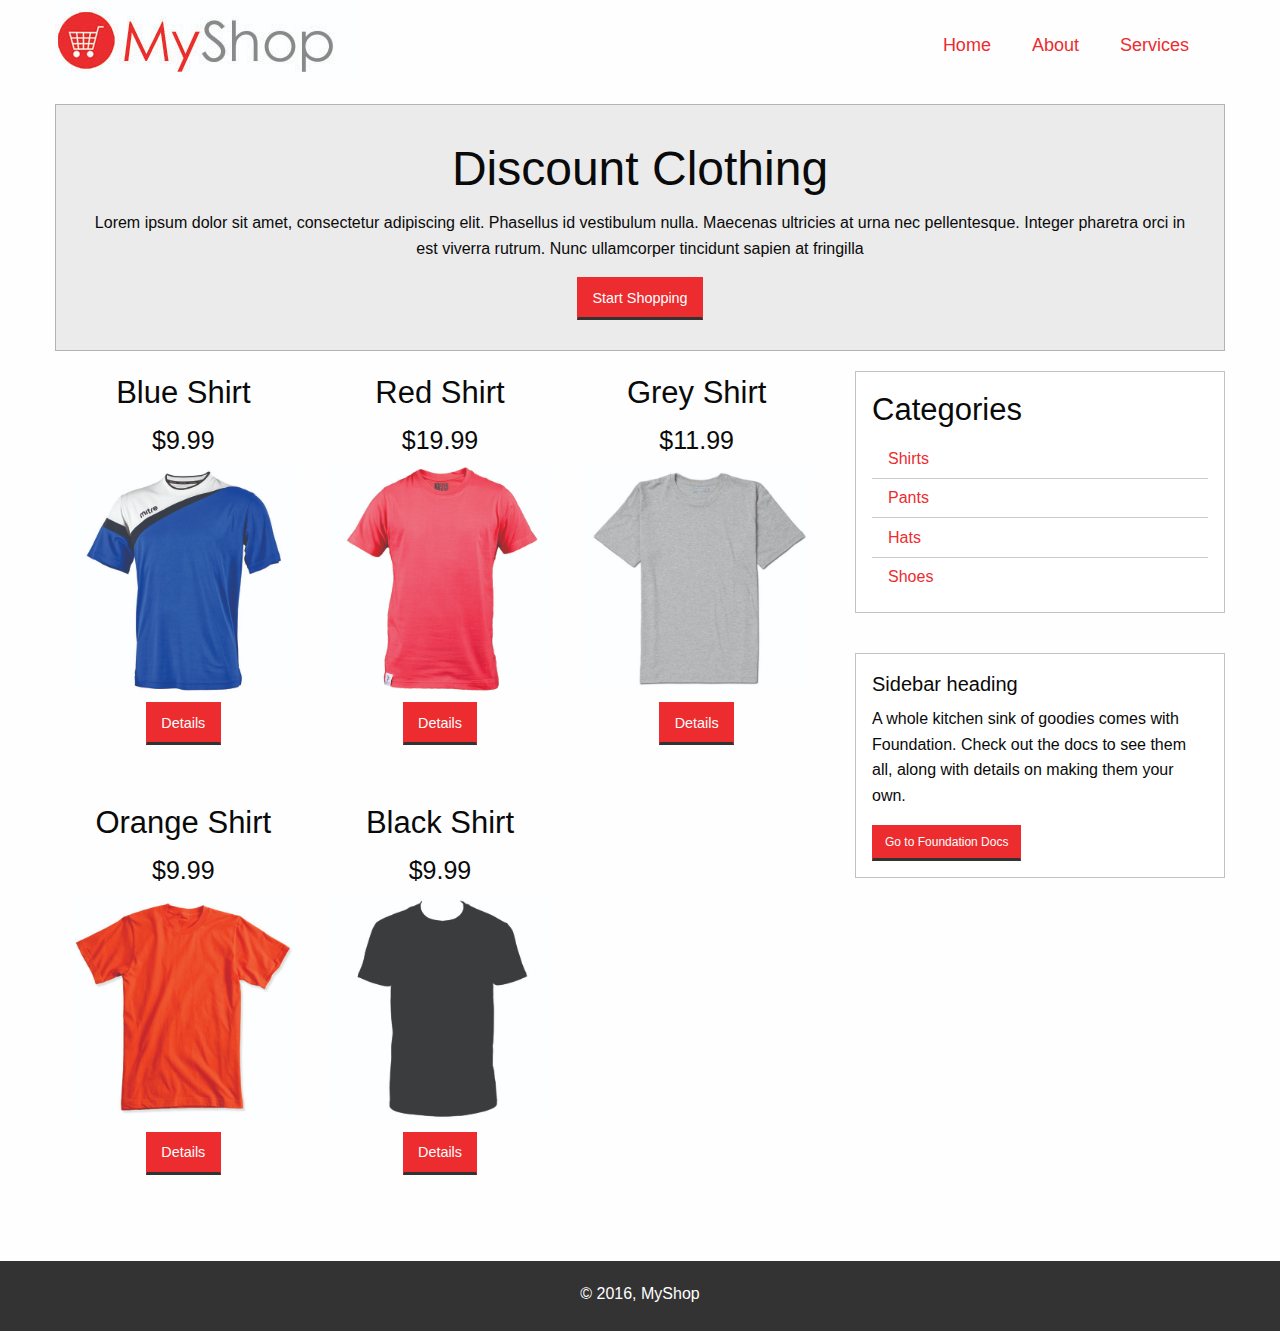
<file: wordpress/wordpressEcommerceStatic/index.html>
<!doctype html>
<html class="no-js" lang="en" dir="ltr">

<head>
  <meta charset="utf-8">
  <meta http-equiv="x-ua-compatible" content="ie=edge">
  <meta name="viewport" content="width=device-width, initial-scale=1.0">
  <title>Wordpress Ecommerce</title>
  <link rel="stylesheet" href="css/foundation.css">
  <link rel="stylesheet" href="css/app.css">
</head>

<body>
  <header class="row">
    <div class="large-6 columns">
      <img src="img/logo.jpg">
    </div>
    <div class="large-6 columns">
      <ul class="menu simple main-nav">
        <li>
          <a href="index.html">Home</a>
        </li>
        <li>
          <a href="about.html">About</a>
        </li>
        <li>
          <a href="index.html">Services</a>
        </li>
      </ul>
    </div>
  </header>

  <div class="row showcase">
    <div class="large-12 columns">
      <div class="callout secondary">
        <h1>Discount Clothing</h1>
        <p>Lorem ipsum dolor sit amet, consectetur adipiscing elit. Phasellus id vestibulum nulla. Maecenas ultricies at urna
          nec pellentesque. Integer pharetra orci in est viverra rutrum. Nunc ullamcorper tincidunt sapien at fringilla</p>
        <button class="button">Start Shopping</button>
      </div>
    </div>
  </div>

  <div class="row">
    <div class="large-8 medium-8 columns">
      <div class="products">
        <div class="large-4 medium-4 small-12 columns product end">
          <h3>Blue Shirt</h3>
          <h4>$9.99</h4>
          <img src="img/shirt_blue_white.jpg">
          <button class="button">Details</button>
        </div>

        <div class="large-4 medium-4 small-12 columns product end">
          <h3>Red Shirt</h3>
          <h4>$19.99</h4>
          <img src="img/shirt_red.jpg">
          <button class="button">Details</button>
        </div>
        <div class="large-4 medium-4 small-12 columns product end">
          <h3>Grey Shirt</h3>
          <h4>$11.99</h4>
          <img src="img/shirt_grey.jpg">
          <button class="button">Details</button>
        </div>
        <div class="large-4 medium-4 small-12 columns product end">
          <h3>Orange Shirt</h3>
          <h4>$9.99</h4>
          <img src="img/shirt_orange.jpg">
          <button class="button">Details</button>
        </div>
        <div class="large-4 medium-4 small-12 columns product end">
          <h3>Black Shirt</h3>
          <h4>$9.99</h4>
          <img src="img/shirt_black.jpg">
          <button class="button">Details</button>
        </div>
      </div>
    </div>

    <div class="large-4 medium-4 columns">
      <div class="callout">
        <h3>Categories</h3>
        <ul class="menu vertical">
          <li>
            <a href="#">Shirts</a>
          </li>
          <li>
            <a href="#">Pants</a>
          </li>
          <li>
            <a href="#">Hats</a>
          </li>
          <li>
            <a href="#">Shoes</a>
          </li>
        </ul>
      </div>
      <br>
      <div class="callout">
        <h5>Sidebar heading</h5>
        <p>A whole kitchen sink of goodies comes with Foundation. Check out the docs to see them all, along with details on
          making them your own.</p>
        <a href="http://foundation.zurb.com/sites/docs/" class="small button">Go to Foundation Docs</a>
      </div>
    </div>
  </div>

  <footer>
    <p>&copy; 2016, MyShop</p>
  </footer>

  <script src="js/vendor/jquery.js"></script>
  <script src="js/vendor/what-input.js"></script>
  <script src="js/vendor/foundation.js"></script>
  <script src="js/app.js"></script>
</body>

</html>
</file>
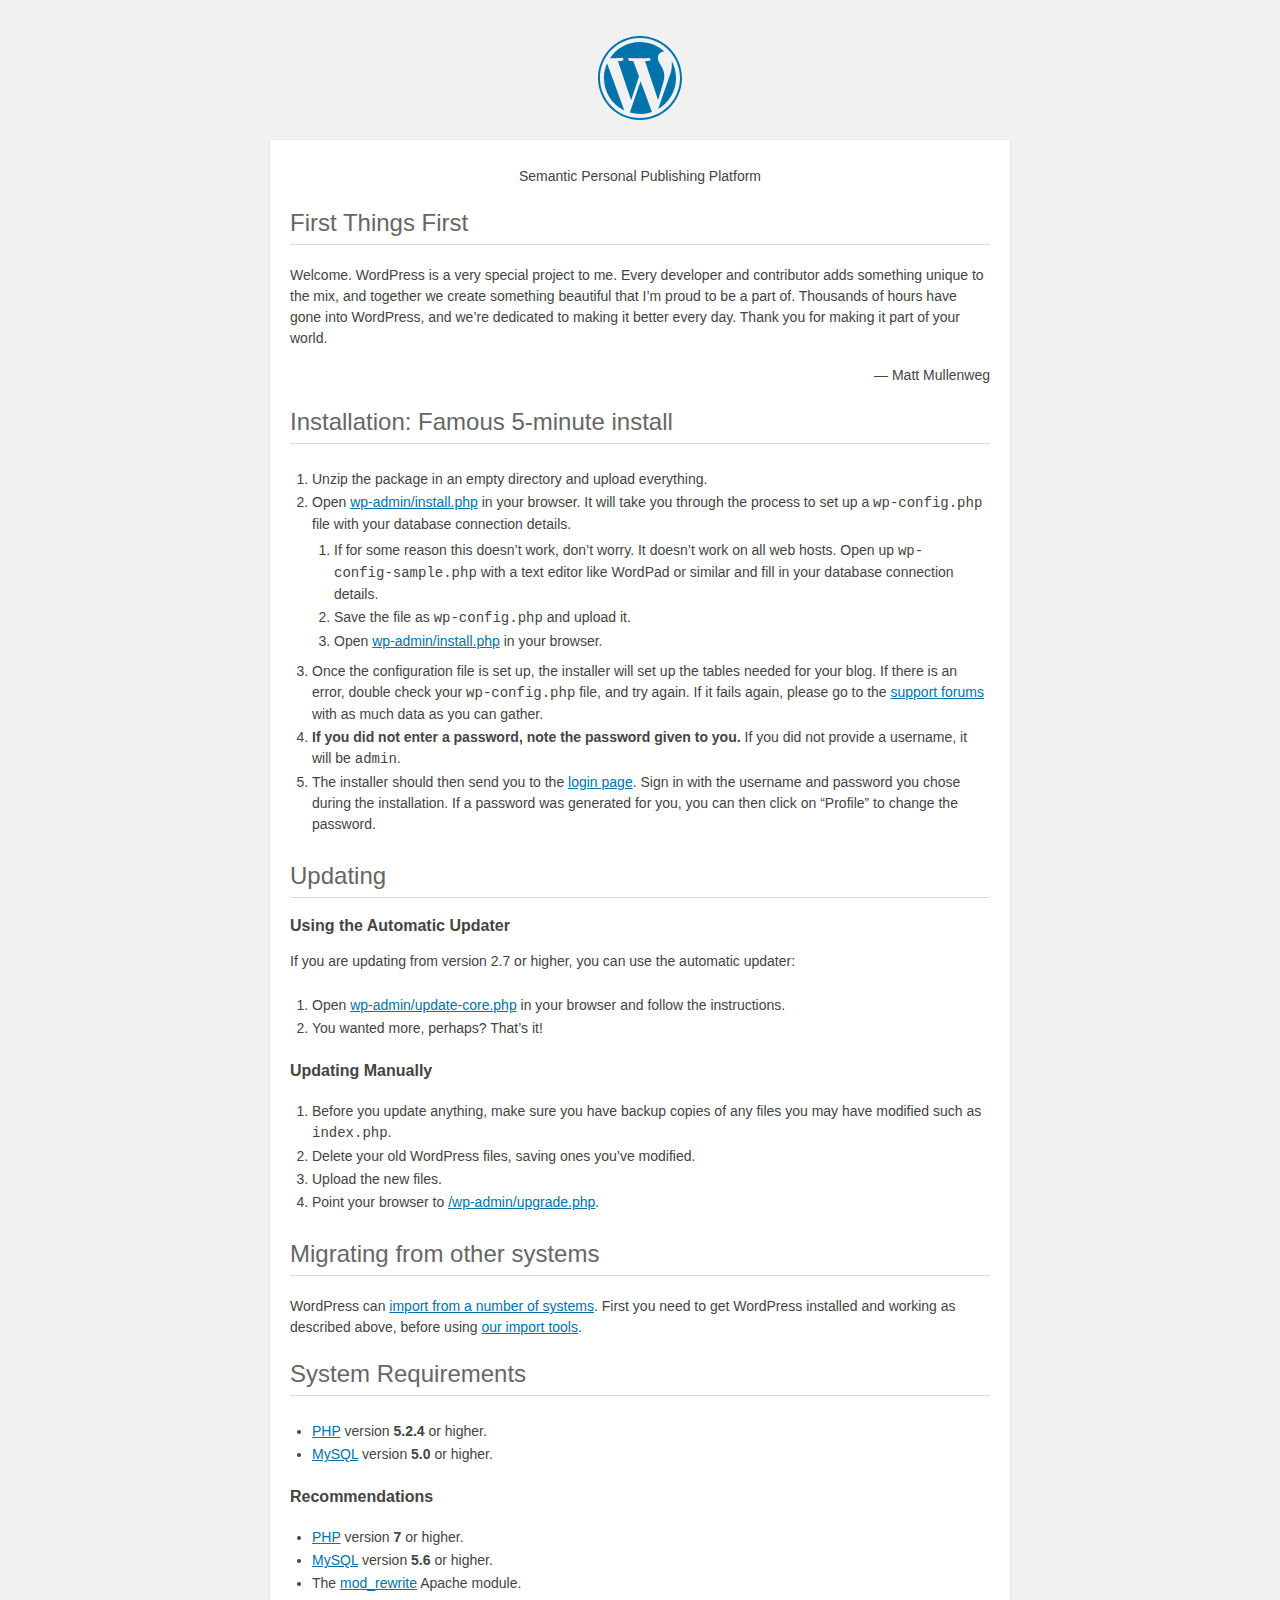
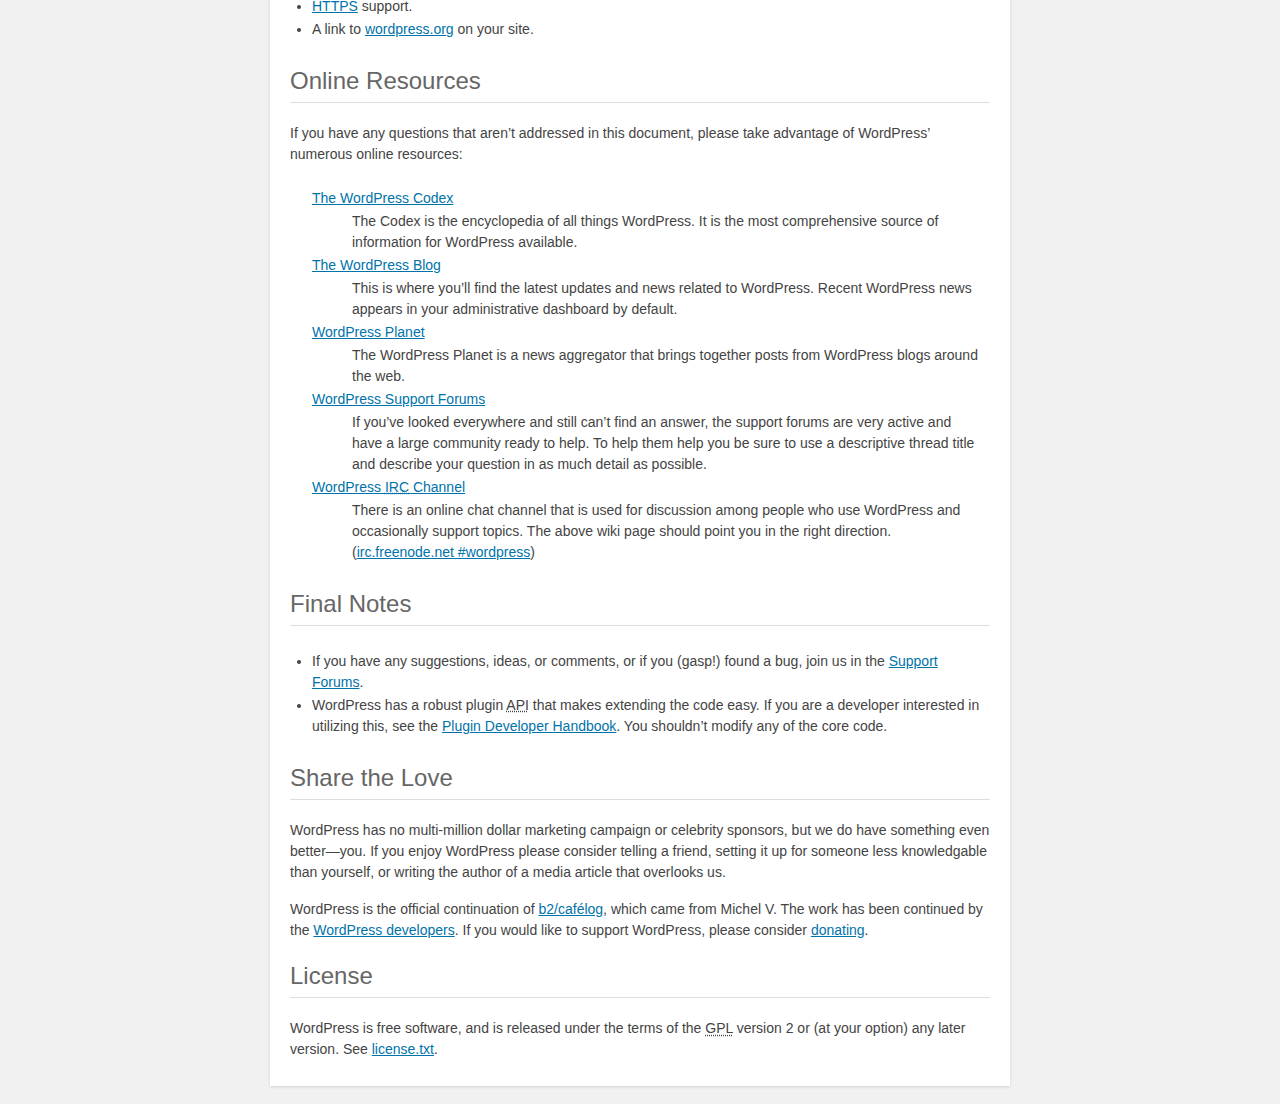
<file: wordpress/readme.html>
<!DOCTYPE html>
<html>
<head>
	<meta name="viewport" content="width=device-width" />
	<meta http-equiv="Content-Type" content="text/html; charset=utf-8" />
	<title>WordPress &#8250; ReadMe</title>
	<link rel="stylesheet" href="wp-admin/css/install.css?ver=20100228" type="text/css" />
</head>
<body>
<h1 id="logo">
	<a href="https://wordpress.org/"><img alt="WordPress" src="wp-admin/images/wordpress-logo.png" /></a>
</h1>
<p style="text-align: center">Semantic Personal Publishing Platform</p>

<h2>First Things First</h2>
<p>Welcome. WordPress is a very special project to me. Every developer and contributor adds something unique to the mix, and together we create something beautiful that I&#8217;m proud to be a part of. Thousands of hours have gone into WordPress, and we&#8217;re dedicated to making it better every day. Thank you for making it part of your world.</p>
<p style="text-align: right">&#8212; Matt Mullenweg</p>

<h2>Installation: Famous 5-minute install</h2>
<ol>
	<li>Unzip the package in an empty directory and upload everything.</li>
	<li>Open <span class="file"><a href="wp-admin/install.php">wp-admin/install.php</a></span> in your browser. It will take you through the process to set up a <code>wp-config.php</code> file with your database connection details.
		<ol>
			<li>If for some reason this doesn&#8217;t work, don&#8217;t worry. It doesn&#8217;t work on all web hosts. Open up <code>wp-config-sample.php</code> with a text editor like WordPad or similar and fill in your database connection details.</li>
			<li>Save the file as <code>wp-config.php</code> and upload it.</li>
			<li>Open <span class="file"><a href="wp-admin/install.php">wp-admin/install.php</a></span> in your browser.</li>
		</ol>
	</li>
	<li>Once the configuration file is set up, the installer will set up the tables needed for your blog. If there is an error, double check your <code>wp-config.php</code> file, and try again. If it fails again, please go to the <a href="https://wordpress.org/support/" title="WordPress support">support forums</a> with as much data as you can gather.</li>
	<li><strong>If you did not enter a password, note the password given to you.</strong> If you did not provide a username, it will be <code>admin</code>.</li>
	<li>The installer should then send you to the <a href="wp-login.php">login page</a>. Sign in with the username and password you chose during the installation. If a password was generated for you, you can then click on &#8220;Profile&#8221; to change the password.</li>
</ol>

<h2>Updating</h2>
<h3>Using the Automatic Updater</h3>
<p>If you are updating from version 2.7 or higher, you can use the automatic updater:</p>
<ol>
	<li>Open <span class="file"><a href="wp-admin/update-core.php">wp-admin/update-core.php</a></span> in your browser and follow the instructions.</li>
	<li>You wanted more, perhaps? That&#8217;s it!</li>
</ol>

<h3>Updating Manually</h3>
<ol>
	<li>Before you update anything, make sure you have backup copies of any files you may have modified such as <code>index.php</code>.</li>
	<li>Delete your old WordPress files, saving ones you&#8217;ve modified.</li>
	<li>Upload the new files.</li>
	<li>Point your browser to <span class="file"><a href="wp-admin/upgrade.php">/wp-admin/upgrade.php</a>.</span></li>
</ol>

<h2>Migrating from other systems</h2>
<p>WordPress can <a href="https://codex.wordpress.org/Importing_Content">import from a number of systems</a>. First you need to get WordPress installed and working as described above, before using <a href="wp-admin/import.php" title="Import to WordPress">our import tools</a>.</p>

<h2>System Requirements</h2>
<ul>
	<li><a href="https://secure.php.net/">PHP</a> version <strong>5.2.4</strong> or higher.</li>
	<li><a href="https://www.mysql.com/">MySQL</a> version <strong>5.0</strong> or higher.</li>
</ul>

<h3>Recommendations</h3>
<ul>
	<li><a href="https://secure.php.net/">PHP</a> version <strong>7</strong> or higher.</li>
	<li><a href="https://www.mysql.com/">MySQL</a> version <strong>5.6</strong> or higher.</li>
	<li>The <a href="https://httpd.apache.org/docs/2.2/mod/mod_rewrite.html">mod_rewrite</a> Apache module.</li>
	<li><a href="https://wordpress.org/news/2016/12/moving-toward-ssl/">HTTPS</a> support.</li>
	<li>A link to <a href="https://wordpress.org/">wordpress.org</a> on your site.</li>
</ul>

<h2>Online Resources</h2>
<p>If you have any questions that aren&#8217;t addressed in this document, please take advantage of WordPress&#8217; numerous online resources:</p>
<dl>
	<dt><a href="https://codex.wordpress.org/">The WordPress Codex</a></dt>
		<dd>The Codex is the encyclopedia of all things WordPress. It is the most comprehensive source of information for WordPress available.</dd>
	<dt><a href="https://wordpress.org/news/">The WordPress Blog</a></dt>
		<dd>This is where you&#8217;ll find the latest updates and news related to WordPress. Recent WordPress news appears in your administrative dashboard by default.</dd>
	<dt><a href="https://planet.wordpress.org/">WordPress Planet</a></dt>
		<dd>The WordPress Planet is a news aggregator that brings together posts from WordPress blogs around the web.</dd>
	<dt><a href="https://wordpress.org/support/">WordPress Support Forums</a></dt>
		<dd>If you&#8217;ve looked everywhere and still can&#8217;t find an answer, the support forums are very active and have a large community ready to help. To help them help you be sure to use a descriptive thread title and describe your question in as much detail as possible.</dd>
	<dt><a href="https://codex.wordpress.org/IRC">WordPress <abbr title="Internet Relay Chat">IRC</abbr> Channel</a></dt>
		<dd>There is an online chat channel that is used for discussion among people who use WordPress and occasionally support topics. The above wiki page should point you in the right direction. (<a href="irc://irc.freenode.net/wordpress">irc.freenode.net #wordpress</a>)</dd>
</dl>

<h2>Final Notes</h2>
<ul>
	<li>If you have any suggestions, ideas, or comments, or if you (gasp!) found a bug, join us in the <a href="https://wordpress.org/support/">Support Forums</a>.</li>
	<li>WordPress has a robust plugin <abbr title="application programming interface">API</abbr> that makes extending the code easy. If you are a developer interested in utilizing this, see the <a href="https://developer.wordpress.org/plugins/">Plugin Developer Handbook</a>. You shouldn&#8217;t modify any of the core code.</li>
</ul>

<h2>Share the Love</h2>
<p>WordPress has no multi-million dollar marketing campaign or celebrity sponsors, but we do have something even better&#8212;you. If you enjoy WordPress please consider telling a friend, setting it up for someone less knowledgable than yourself, or writing the author of a media article that overlooks us.</p>

<p>WordPress is the official continuation of <a href="http://cafelog.com/">b2/caf&#233;log</a>, which came from Michel V. The work has been continued by the <a href="https://wordpress.org/about/">WordPress developers</a>. If you would like to support WordPress, please consider <a href="https://wordpress.org/donate/" title="Donate to WordPress">donating</a>.</p>

<h2>License</h2>
<p>WordPress is free software, and is released under the terms of the <abbr title="GNU General Public License">GPL</abbr> version 2 or (at your option) any later version. See <a href="license.txt">license.txt</a>.</p>

</body>
</html>
</file>
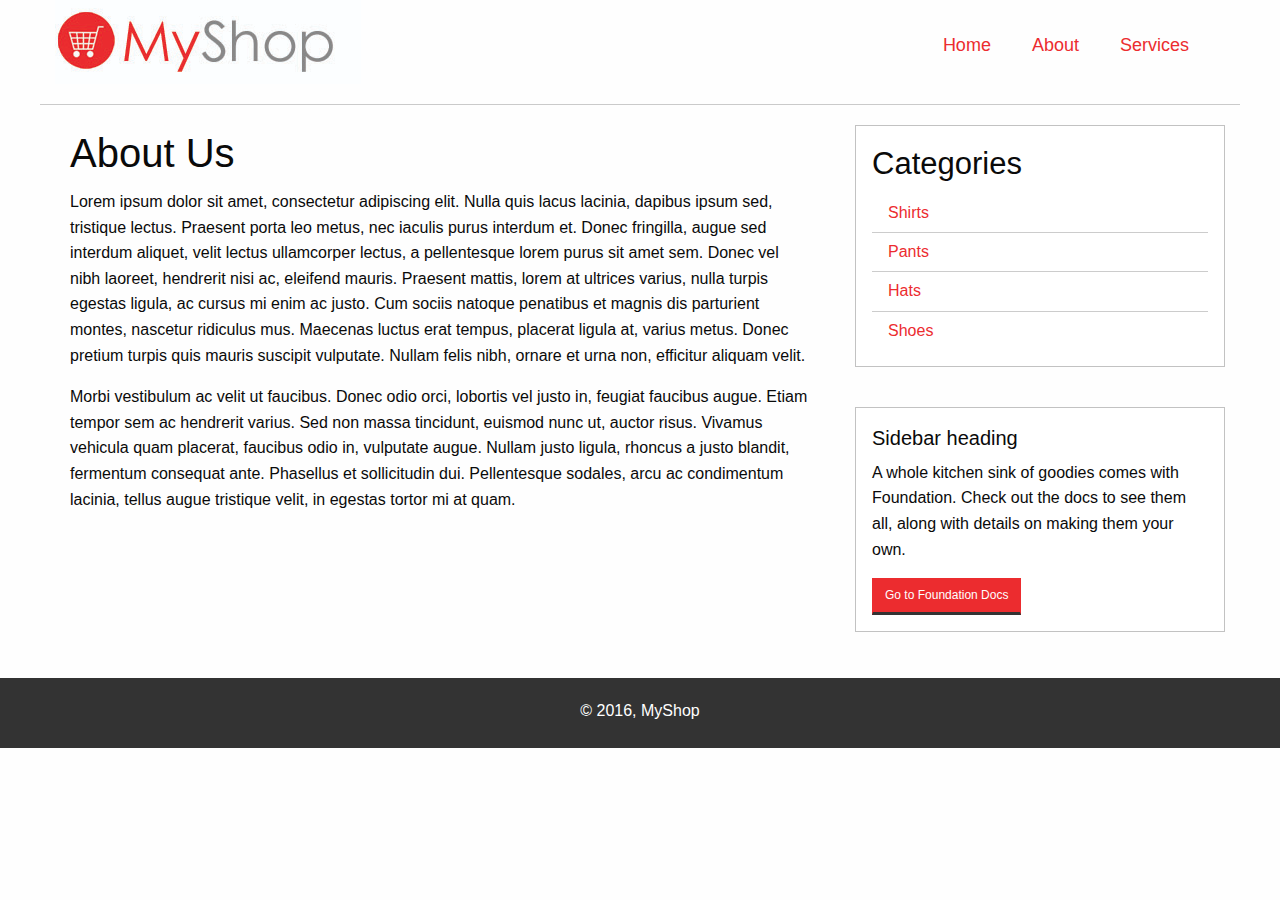
<file: wordpress/wordpressEcommerceStatic/about.html>
<!doctype html>
<html class="no-js" lang="en" dir="ltr">

<head>
  <meta charset="utf-8">
  <meta http-equiv="x-ua-compatible" content="ie=edge">
  <meta name="viewport" content="width=device-width, initial-scale=1.0">
  <title>Foundation for Sites</title>
  <link rel="stylesheet" href="css/foundation.css">
  <link rel="stylesheet" href="css/app.css">
</head>

<body>
  <header class="row">
    <div class="large-6 columns">
      <img src="img/logo.jpg">
    </div>
    <div class="large-6 columns">
      <ul class="menu simple main-nav">
        <li>
          <a href="index.html">Home</a>
        </li>
        <li>
          <a href="about.html">About</a>
        </li>
        <li>
          <a href="index.html">Services</a>
        </li>
      </ul>
    </div>
  </header>

  <hr>

  <div class="row">
    <div class="large-8 medium-8 columns">
      <div class="single-product">
        <div class="large-12 medium-12 small-12 columns">
          <h2>About Us</h2>
          <p>Lorem ipsum dolor sit amet, consectetur adipiscing elit. Nulla quis lacus lacinia, dapibus ipsum sed, tristique
            lectus. Praesent porta leo metus, nec iaculis purus interdum et. Donec fringilla, augue sed interdum aliquet,
            velit lectus ullamcorper lectus, a pellentesque lorem purus sit amet sem. Donec vel nibh laoreet, hendrerit nisi
            ac, eleifend mauris. Praesent mattis, lorem at ultrices varius, nulla turpis egestas ligula, ac cursus mi enim
            ac justo. Cum sociis natoque penatibus et magnis dis parturient montes, nascetur ridiculus mus. Maecenas luctus
            erat tempus, placerat ligula at, varius metus. Donec pretium turpis quis mauris suscipit vulputate. Nullam felis
            nibh, ornare et urna non, efficitur aliquam velit.</p>
          <p>

            Morbi vestibulum ac velit ut faucibus. Donec odio orci, lobortis vel justo in, feugiat faucibus augue. Etiam tempor sem ac
            hendrerit varius. Sed non massa tincidunt, euismod nunc ut, auctor risus. Vivamus vehicula quam placerat, faucibus
            odio in, vulputate augue. Nullam justo ligula, rhoncus a justo blandit, fermentum consequat ante. Phasellus et
            sollicitudin dui. Pellentesque sodales, arcu ac condimentum lacinia, tellus augue tristique velit, in egestas
            tortor mi at quam.</p>
        </div>
      </div>
    </div>

    <div class="large-4 medium-4 columns">
      <div class="callout">
        <h3>Categories</h3>
        <ul class="menu vertical">
          <li>
            <a href="#">Shirts</a>
          </li>
          <li>
            <a href="#">Pants</a>
          </li>
          <li>
            <a href="#">Hats</a>
          </li>
          <li>
            <a href="#">Shoes</a>
          </li>
        </ul>
      </div>
      <br>
      <div class="callout">
        <h5>Sidebar heading</h5>
        <p>A whole kitchen sink of goodies comes with Foundation. Check out the docs to see them all, along with details on
          making them your own.</p>
        <a href="http://foundation.zurb.com/sites/docs/" class="small button">Go to Foundation Docs</a>
      </div>
    </div>
  </div>

  <footer>
    <p>&copy; 2016, MyShop</p>
  </footer>

  <script src="js/vendor/jquery.js"></script>
  <script src="js/vendor/what-input.js"></script>
  <script src="js/vendor/foundation.js"></script>
  <script src="js/app.js"></script>
</body>

</html>
</file>
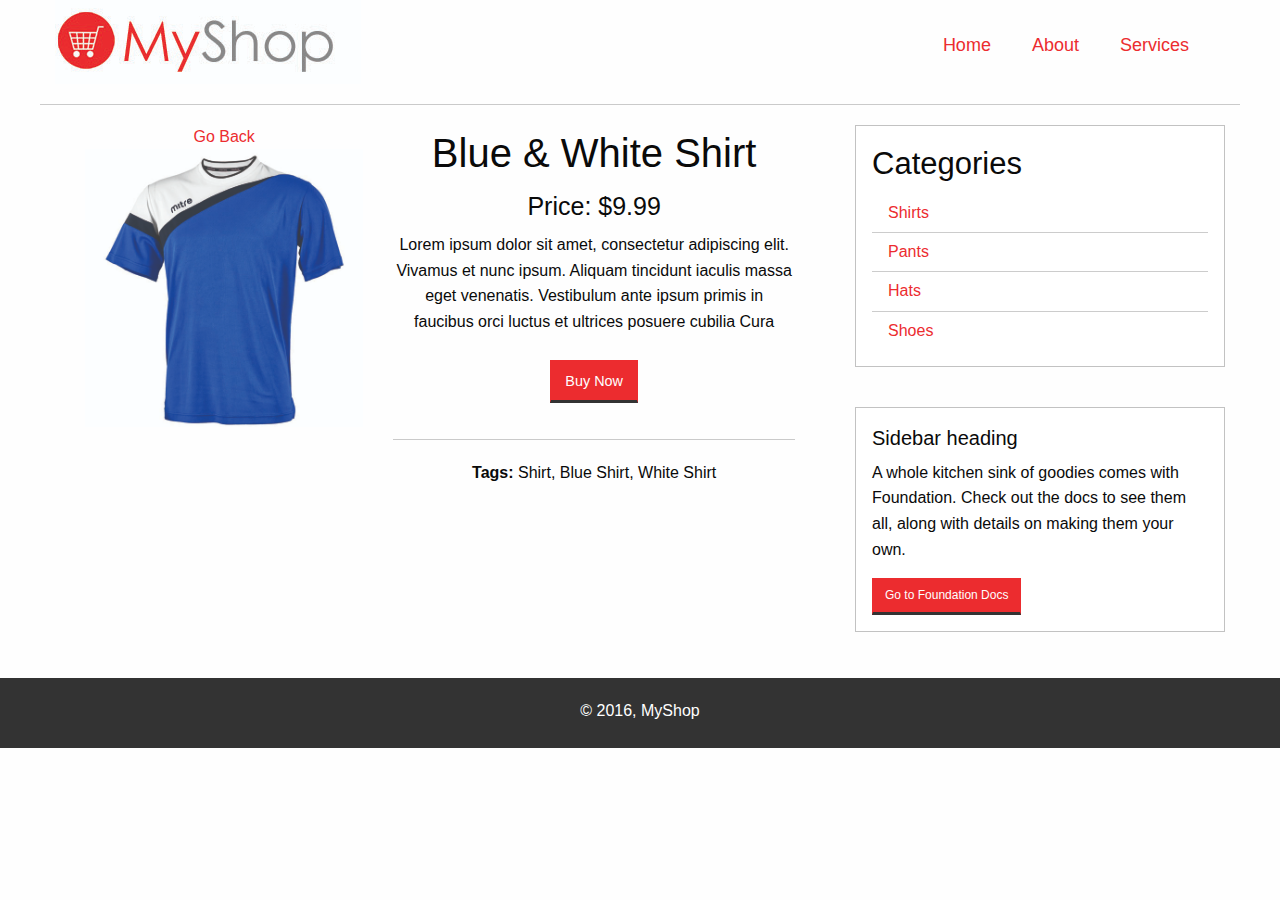
<file: wordpress/wordpressEcommerceStatic/details.html>
<!doctype html>
<html class="no-js" lang="en" dir="ltr">

<head>
  <meta charset="utf-8">
  <meta http-equiv="x-ua-compatible" content="ie=edge">
  <meta name="viewport" content="width=device-width, initial-scale=1.0">
  <title>Foundation for Sites</title>
  <link rel="stylesheet" href="css/foundation.css">
  <link rel="stylesheet" href="css/app.css">
</head>

<body>
  <header class="row">
    <div class="large-6 columns">
      <img src="img/logo.jpg">
    </div>
    <div class="large-6 columns">
      <ul class="menu simple main-nav">
        <li>
          <a href="index.html">Home</a>
        </li>
        <li>
          <a href="about.html">About</a>
        </li>
        <li>
          <a href="index.html">Services</a>
        </li>
      </ul>
    </div>
  </header>

  <hr>

  <div class="row">
    <div class="large-8 medium-8 columns">
      <div class="single-product">
        <div class="large-12 medium-12 small-12 columns product end">
          <div class="large-5 medium-5 small-5 columns product end">
            <a href="index.html">Go Back</a>
            <img src="img/shirt_blue_white.jpg">
          </div>
          <div class="large-7 medium-7 small-7 columns product end">
            <h2>Blue & White Shirt</h2>
            <h4>Price: $9.99</h4>
            <p>Lorem ipsum dolor sit amet, consectetur adipiscing elit. Vivamus et nunc ipsum. Aliquam tincidunt iaculis massa
              eget venenatis. Vestibulum ante ipsum primis in faucibus orci luctus et ultrices posuere cubilia Cura</p>
            <button class="button">Buy Now</button>
            <hr>
            <p class="tags">
              <strong>Tags:</strong> Shirt, Blue Shirt, White Shirt</p>
          </div>
        </div>
      </div>
    </div>

    <div class="large-4 medium-4 columns">
      <div class="callout">
        <h3>Categories</h3>
        <ul class="menu vertical">
          <li>
            <a href="#">Shirts</a>
          </li>
          <li>
            <a href="#">Pants</a>
          </li>
          <li>
            <a href="#">Hats</a>
          </li>
          <li>
            <a href="#">Shoes</a>
          </li>
        </ul>
      </div>
      <br>
      <div class="callout">
        <h5>Sidebar heading</h5>
        <p>A whole kitchen sink of goodies comes with Foundation. Check out the docs to see them all, along with details on
          making them your own.</p>
        <a href="http://foundation.zurb.com/sites/docs/" class="small button">Go to Foundation Docs</a>
      </div>
    </div>
  </div>

  <footer>
    <p>&copy; 2016, MyShop</p>
  </footer>

  <script src="js/vendor/jquery.js"></script>
  <script src="js/vendor/what-input.js"></script>
  <script src="js/vendor/foundation.js"></script>
  <script src="js/app.js"></script>
</body>

</html>
</file>
<file: wordpress/wordpressEcommerceStatic/css/app.css>
a {
    color: #ec2c2f;
}

a:hover {
    color: #333;
}

.button {
    background: #ec2c2f;
    border-bottom: 3px #333 solid;
}

.button:hover {
    background: #333;
}

header {
    margin-bottom: 20px;
}

header .main-nav {
    float: right;
    margin-top: 30px;
    font-size: 18px;
}

header .main-nav li {
    padding-right: 20px;
}

.showcase .callout {
    text-align: center;
    padding: 30px;
    margin-bottom: 20px;
}

.products .columns {
    margin-bottom: 40px;
}

.product {
    text-align: center;
}

.product .button {
    margin-top: 10px;
}

.vertical li {
    border-bottom: 1px #ccc solid;
}

.vertical li:last-child {
    border-bottom: none;
}

footer {
    background: #333;
    color: white;
    text-align: center;
    margin-top: 30px;
    padding-top: 20px;
    height: 70px;
}
</file>
<file: wordpress/wp-admin/css/install.css>
html {
	background: #f1f1f1;
	margin: 0 20px;
}

body {
	background: #fff;
	color: #444;
	font-family: -apple-system, BlinkMacSystemFont, "Segoe UI", Roboto, Oxygen-Sans, Ubuntu, Cantarell, "Helvetica Neue", sans-serif;
	margin: 140px auto 25px;
	padding: 20px 20px 10px 20px;
	max-width: 700px;
	-webkit-font-smoothing: subpixel-antialiased;
	box-shadow: 0 1px 3px rgba(0,0,0,0.13);
}

a {
	color: #0073aa;
}

a:hover,
a:active {
	color: #00a0d2;
}

a:focus {
	color: #124964;
	box-shadow:
		0 0 0 1px #5b9dd9,
		0 0 2px 1px rgba(30, 140, 190, .8);
}

.ie8 a:focus {
	outline: #5b9dd9 solid 1px;
}

h1, h2 {
	border-bottom: 1px solid #ddd;
	clear: both;
	color: #666;
	font-size: 24px;
	padding: 0;
	padding-bottom: 7px;
	font-weight: 400;
}

h3 {
	font-size: 16px;
}

p, li, dd, dt {
	padding-bottom: 2px;
	font-size: 14px;
	line-height: 1.5;
}

code, .code {
	font-family: Consolas, Monaco, monospace;
}

ul, ol, dl {
	padding: 5px 5px 5px 22px;
}

a img {
	border:0
}
abbr {
	border: 0;
	font-variant: normal;
}

fieldset {
	border: 0;
	padding: 0;
	margin: 0;
}

label {
	cursor: pointer;
}

#logo {
	margin: 6px 0 14px 0;
	padding: 0 0 7px 0;
	border-bottom: none;
	text-align:center
}
#logo a {
	background-image: url(../images/w-logo-blue.png?ver=20131202);
	background-image: none, url(../images/wordpress-logo.svg?ver=20131107);
	background-size: 84px;
	background-position: center top;
	background-repeat: no-repeat;
	color: #444; /* same as login.css */
	height: 84px;
	font-size: 20px;
	font-weight: 400;
	line-height: 1.3em;
	margin: -130px auto 25px;
	padding: 0;
	text-decoration: none;
	width: 84px;
	text-indent: -9999px;
	outline: none;
	overflow: hidden;
	display: block;
}

#logo a:focus {
	box-shadow: none;
}

.step {
	margin: 20px 0 15px;
}
.step, th {
	text-align: left;
	padding: 0;
}
.language-chooser.wp-core-ui .step .button.button-large {
	height: 36px;
	font-size: 14px;
	line-height: 33px;
	vertical-align: middle;
}
textarea {
	border: 1px solid #ddd;
	font-family: -apple-system, BlinkMacSystemFont, "Segoe UI", Roboto, Oxygen-Sans, Ubuntu, Cantarell, "Helvetica Neue", sans-serif;
	width: 100%;
	box-sizing: border-box;
}

.form-table {
	border-collapse: collapse;
	margin-top: 1em;
	width: 100%;
}

.form-table td {
	margin-bottom: 9px;
	padding: 10px 20px 10px 0;
	font-size: 14px;
	vertical-align: top
}

.form-table th {
	font-size: 14px;
	text-align: left;
	padding: 10px 20px 10px 0;
	width: 140px;
	vertical-align: top;
}

.form-table code {
	line-height: 18px;
	font-size: 14px;
}

.form-table p {
	margin: 4px 0 0 0;
	font-size: 11px;
}

.form-table input {
	line-height: 20px;
	font-size: 15px;
	padding: 3px 5px;
	border: 1px solid #ddd;
	box-shadow: inset 0 1px 2px rgba(0,0,0,0.07);
}

input,
submit {
	font-family: -apple-system, BlinkMacSystemFont, "Segoe UI", Roboto, Oxygen-Sans, Ubuntu, Cantarell, "Helvetica Neue", sans-serif;
}

.form-table input[type=text],
.form-table input[type=email],
.form-table input[type=url],
.form-table input[type=password] {
	width: 206px;
}

.form-table th p {
	font-weight: 400;
}

.form-table.install-success th,
.form-table.install-success td {
	vertical-align: middle;
	padding: 16px 20px 16px 0;
}

.form-table.install-success td p {
	margin: 0;
	font-size: 14px;
}

.form-table.install-success td code {
	margin: 0;
	font-size: 18px;
}

#error-page {
	margin-top: 50px;
}

#error-page p {
	font-size: 14px;
	line-height: 18px;
	margin: 25px 0 20px;
}

#error-page code, .code {
	font-family: Consolas, Monaco, monospace;
}

.wp-hide-pw > .dashicons {
	line-height: inherit;
}

#pass-strength-result {
	background-color: #eee;
	border: 1px solid #ddd;
	color: #23282d;
	margin: -2px 5px 5px 0px;
	padding: 3px 5px;
	text-align: center;
	width: 218px;
	box-sizing: border-box;
	opacity: 0;
}

#pass-strength-result.short {
	background-color: #f1adad;
	border-color: #e35b5b;
	opacity: 1;
}

#pass-strength-result.bad {
	background-color: #fbc5a9;
	border-color: #f78b53;
	opacity: 1;
}

#pass-strength-result.good {
	background-color: #ffe399;
	border-color: #ffc733;
	opacity: 1;
}

#pass-strength-result.strong {
	background-color: #c1e1b9;
	border-color: #83c373;
	opacity: 1;
}

#pass1.short, #pass1-text.short {
	border-color: #e35b5b;
}

#pass1.bad, #pass1-text.bad {
	border-color: #f78b53;
}

#pass1.good, #pass1-text.good {
	border-color: #ffc733;
}

#pass1.strong, #pass1-text.strong {
	border-color: #83c373;
}

.pw-weak {
	display: none;
}

.message {
	border-left: 4px solid #dc3232;
	padding: .7em .6em;
	background-color: #fbeaea;
}

/* rtl:ignore */
#dbname,
#uname,
#pwd,
#dbhost,
#prefix,
#user_login,
#admin_email,
#pass1,
#pass2 {
	direction: ltr;
}

#pass1-text,
.show-password #pass1 {
	display: none;
}

.show-password #pass1-text
{
	display: inline-block;
}

.form-table span.description.important {
	font-size: 12px;
}


/* localization */
body.rtl,
.rtl textarea,
.rtl input,
.rtl submit {
	font-family: Tahoma, sans-serif;
}

:lang(he-il) body.rtl,
:lang(he-il) .rtl textarea,
:lang(he-il) .rtl input,
:lang(he-il) .rtl submit {
	font-family: Arial, sans-serif;
}

@media only screen and (max-width: 799px) {
	body {
		margin-top: 115px;
	}
	#logo a {
		margin: -125px auto 30px;
	}
}

@media screen and ( max-width: 782px ) {

	.form-table {
		margin-top: 0;
	}

	.form-table th,
	.form-table td {
		display: block;
		width: auto;
		vertical-align: middle;
	}

	.form-table th {
		padding: 20px 0 0;
	}

	.form-table td {
		padding: 5px 0;
		border: 0;
		margin: 0;
	}

	textarea,
	input {
		font-size: 16px;
	}

	.form-table td input[type="text"],
	.form-table td input[type="email"],
	.form-table td input[type="url"],
	.form-table td input[type="password"],
	.form-table td select,
	.form-table td textarea,
	.form-table span.description {
		width: 100%;
		font-size: 16px;
		line-height: 1.5;
		padding: 7px 10px;
		display: block;
		max-width: none;
		box-sizing: border-box;
	}

}

body.language-chooser {
	max-width: 300px;
}

.language-chooser select {
	padding: 8px;
	width: 100%;
	display: block;
	border: 1px solid #ddd;
	background-color: #fff;
	color: #32373c;
	font-size: 16px;
	font-family: Arial, sans-serif;
	font-weight: 400;
}

.language-chooser p {
	text-align: right;
}

.screen-reader-input,
.screen-reader-text {
	border: 0;
	clip: rect(1px, 1px, 1px, 1px);
	-webkit-clip-path: inset(50%);
	clip-path: inset(50%);
	height: 1px;
	margin: -1px;
	overflow: hidden;
	padding: 0;
	position: absolute;
	width: 1px;
	word-wrap: normal !important;
}

.spinner {
	background: url(../images/spinner.gif) no-repeat;
	background-size: 20px 20px;
	visibility: hidden;
	opacity: 0.7;
	filter: alpha(opacity=70);
	width: 20px;
	height: 20px;
	margin: 2px 5px 0;
}

.step .spinner {
	display: inline-block;
	vertical-align: middle;
	margin-right: 15px;
}

.button.hide-if-no-js,
.hide-if-no-js {
	display: none;
}

/**
 * HiDPI Displays
 */
@media print,
  (-webkit-min-device-pixel-ratio: 1.25),
  (min-resolution: 120dpi) {

	.spinner {
		background-image: url(../images/spinner-2x.gif);
	}

}
</file>
